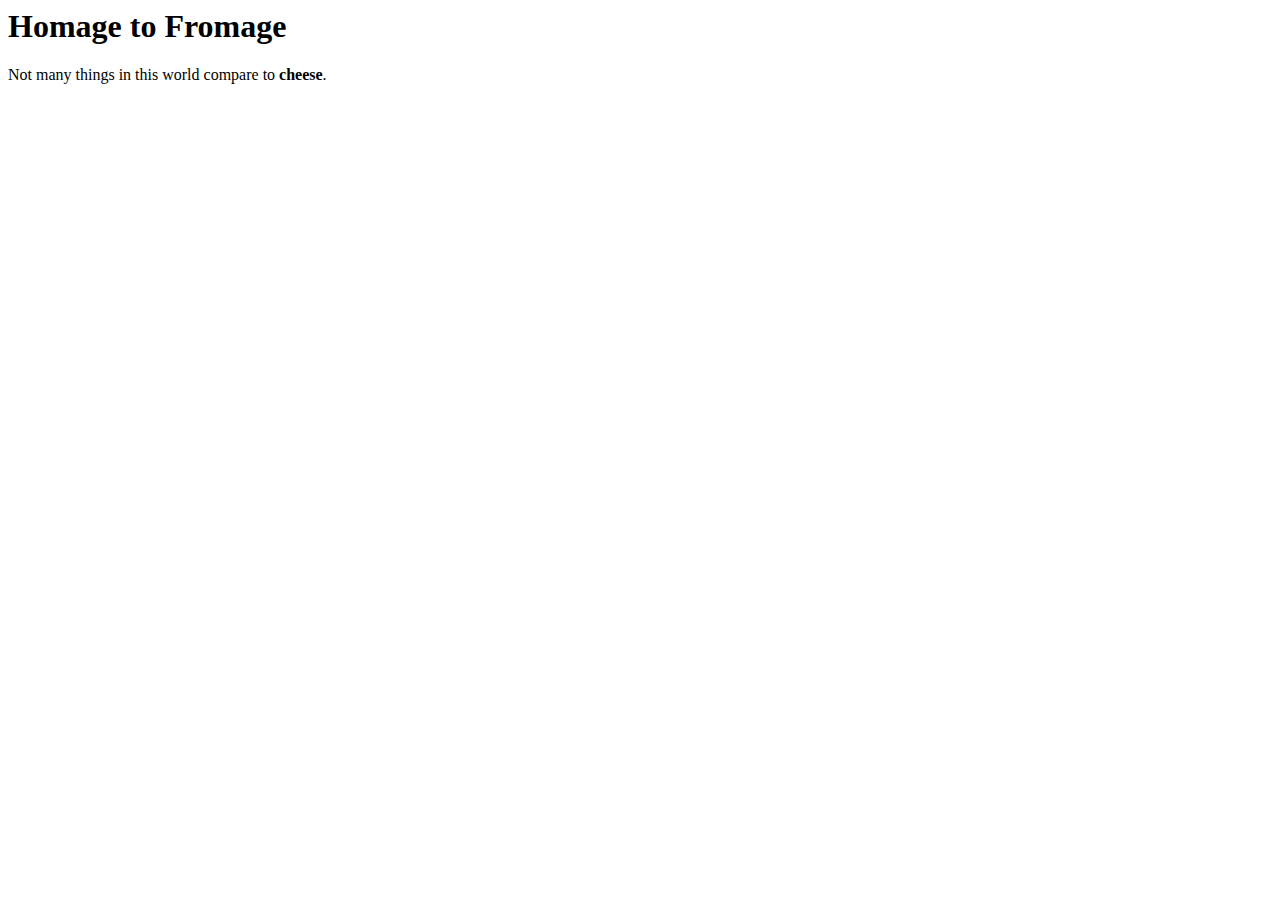
<file: cheese.html>
<html lang="en">
<head>
    <meta charset="UTF-8">
    <meta http-equiv="X-UA-Compatible" content="IE=edge">
    <meta name="viewport" content="width=device-width, initial-scale=1.0">
    <title>Zack's Favorite Cheeses</title>
</head>
<body>
    <h1>Homage to Fromage</h1>
    <p>Not many things in this world compare to <strong>cheese</strong>.</p>
</body>
</html>
</file>
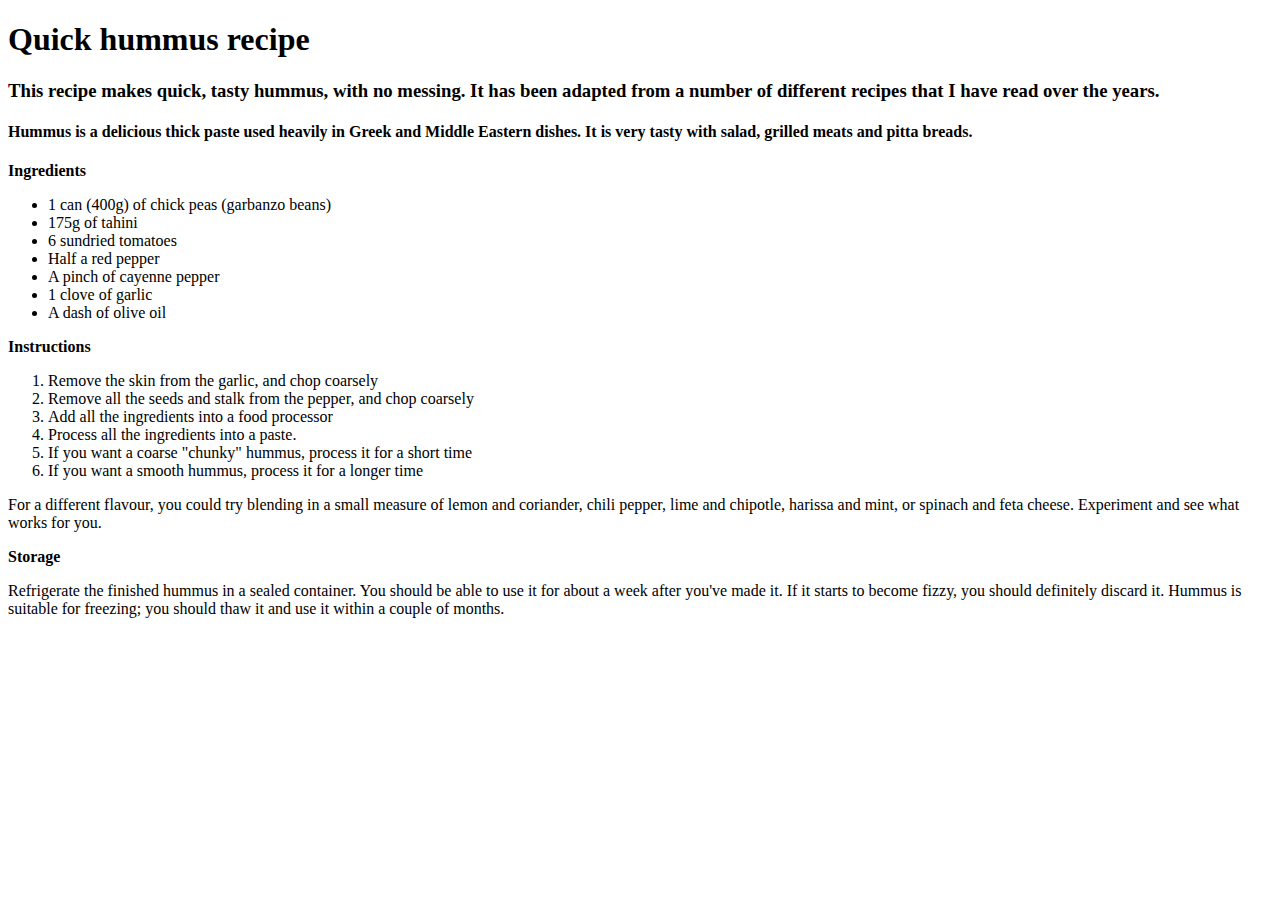
<file: recipe-start.html>
<!DOCTYPE html>
<html lang="en-us">
  <head>
    <meta charset="utf-8">
    <meta name="viewport" content="width=device-width">
    <title>Quick hummus recipe</title>
  </head>
  <body>
    <h1>Quick hummus recipe</h1>

    <h3>This recipe makes quick, tasty hummus, with no messing. It has been adapted from a number of different recipes that I have read over the years.</h3>

    <h4>Hummus is a delicious thick paste used heavily in Greek and Middle Eastern dishes. It is very tasty with salad, grilled meats and pitta breads.</h4>

    <p>
    <strong>Ingredients</strong>
    <ul>
    <li>1 can (400g) of chick peas (garbanzo beans)</li>
    <li>175g of tahini</li>
    <li>6 sundried tomatoes</li>
    <li>Half a red pepper</li>
    <li>A pinch of cayenne pepper</li>
    <li>1 clove of garlic</li>
    <li>A dash of olive oil</li>
    </ul>
    </p>

    <p>
    <strong>Instructions</strong>
    
    <ol>
    <li>Remove the skin from the garlic, and chop coarsely</li>
    <li>Remove all the seeds and stalk from the pepper, and chop coarsely</li>
    <li>Add all the ingredients into a food processor</li>
    <li>Process all the ingredients into a paste.</li>
    <li>If you want a coarse "chunky" hummus, process it for a short time</li>
    <li>If you want a smooth hummus, process it for a longer time</li>
    </ol>
    </p>
    
    <p>For a different flavour, you could try blending in a small measure of lemon and coriander, chili pepper, lime and chipotle, harissa and mint, or spinach and feta cheese. Experiment and see what works for you.</p>
    
    <p>
    <strong>Storage</strong>
    </p>
    <p>
    Refrigerate the finished hummus in a sealed container. You should be able to use it for about a week after you've made it. If it starts to become fizzy, you should definitely discard it.

    Hummus is suitable for freezing; you should thaw it and use it within a couple of months.
    </p>

  </body>
</html>
</file>
